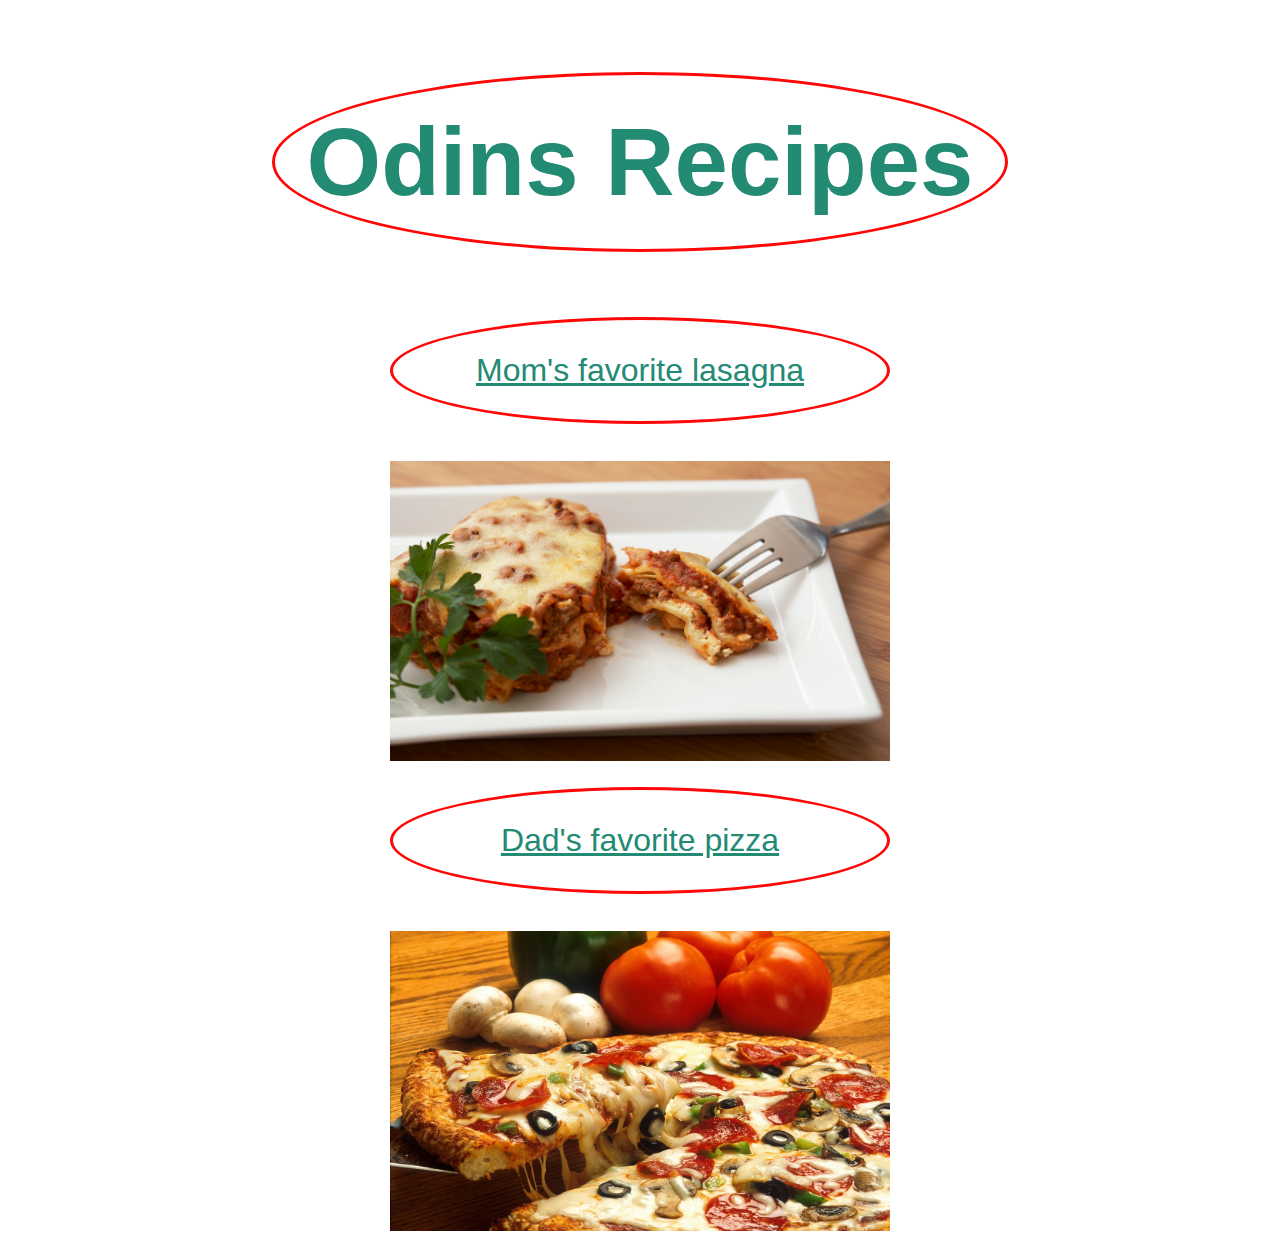
<file: index.html>
<!DOCTYPE html>
<html lang="en">
<head>
    <meta charset="UTF-8">
    <meta http-equiv="X-UA-Compatible" content="IE=edge">
    <meta name="viewport" content="width=device-width, initial-scale=1.0">
    <title>Document</title>
    <link rel="stylesheet" href="css/style.css">
</head>
<body>    
    <h1>Odins Recipes</h1>
    <a href="recipes/lasagna.html"><span>Mom's favorite lasagna</span> 
    <br/>
    <img src="pictures/lasagna.jpg" width="500" height="300">
    </a>
    <br/>
    <a href="recipes/pizza.html"><span>Dad's favorite pizza</span>
    <br/>    
    <img src="pictures/pizza.jpg"width="500" height="300">    
    </a>
</body>
</html>
</file>
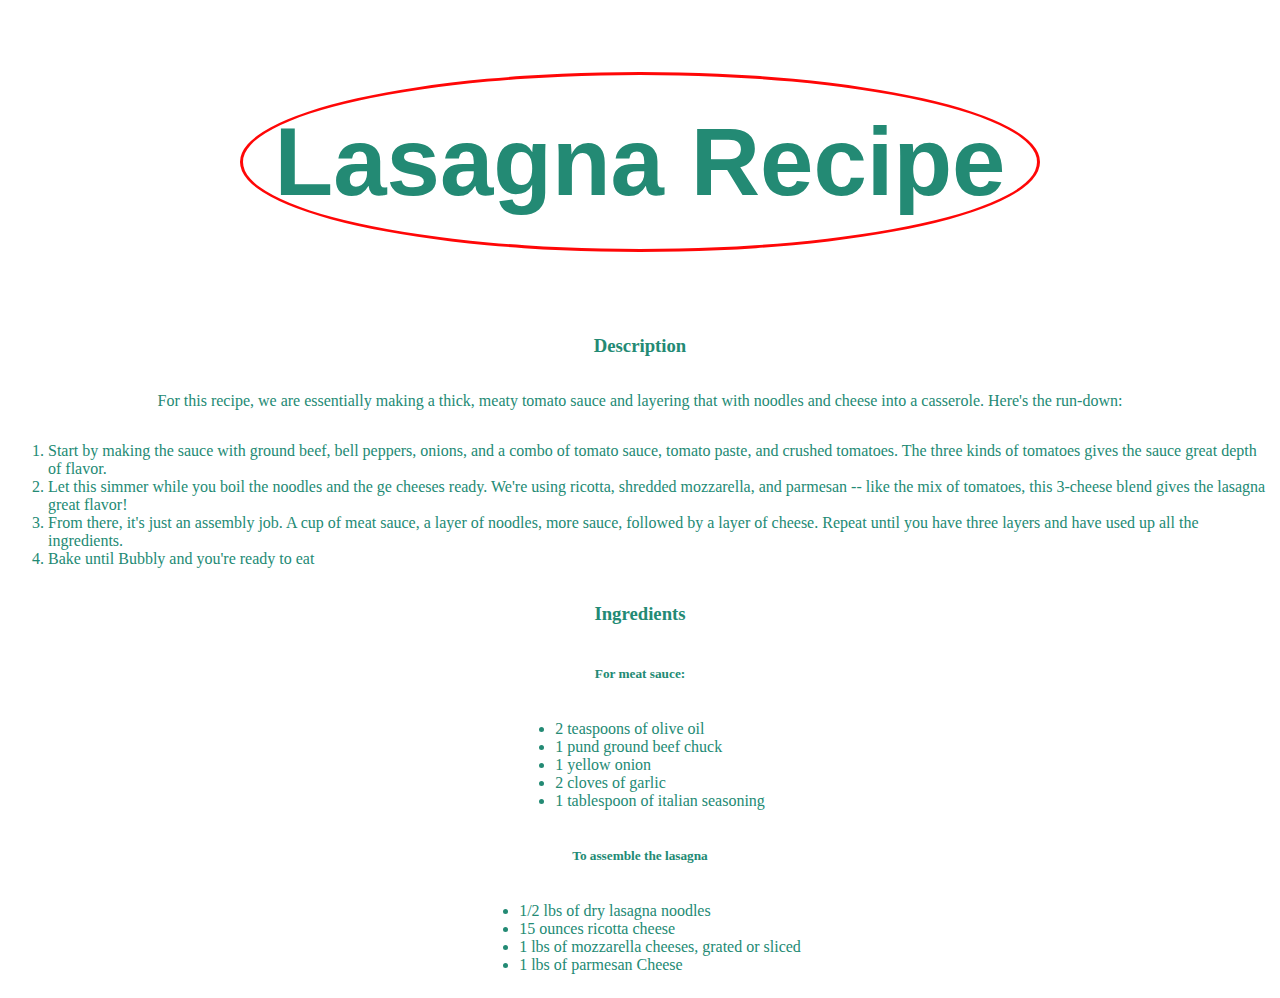
<file: recipes/lasagna.html>
<!DOCTYPE html>
<html lang="en">
  <head>
    <meta charset="UTF-8" />
    <meta http-equiv="X-UA-Compatible" content="IE=edge" />
    <meta name="viewport" content="width=device-width, initial-scale=1.0" />
    <title>Document</title>
    <link rel="stylesheet" href="../css/style.css">
  </head>
  <body>
    <h1>Lasagna Recipe</h1>
    <h3>Description</h3>
    <p>
      For this recipe, we are essentially making a thick, meaty tomato sauce and
      layering that with noodles and cheese into a casserole. Here's the
      run-down:
    </p>
    <ol>
      <li>
        Start by making the sauce with ground beef, bell peppers, onions, and a
        combo of tomato sauce, tomato paste, and crushed tomatoes. The three
        kinds of tomatoes gives the sauce great depth of flavor.
      </li>
      <li>
        Let this simmer while you boil the noodles and the ge cheeses ready.
        We're using ricotta, shredded mozzarella, and parmesan -- like the mix
        of tomatoes, this 3-cheese blend gives the lasagna great flavor!
      </li>
      <li>
        From there, it's just an assembly job. A cup of meat sauce, a layer of
        noodles, more sauce, followed by a layer of cheese. Repeat until you
        have three layers and have used up all the ingredients.
      </li>
      <li>Bake until Bubbly and you're ready to eat</li>
    </ol>
    <h3>Ingredients</h3>
    <h5>For meat sauce:</h5>
    <ul>
      <li>2 teaspoons of olive oil</li>
      <li>1 pund ground beef chuck</li>
      <li>1 yellow onion</li>
      <li>2 cloves of garlic</li>
      <li>1 tablespoon of italian seasoning</li>
    </ul>
    <h5>To assemble the lasagna</h5>
    <ul>
      <li>1/2 lbs of dry lasagna noodles</li>
      <li>15 ounces ricotta cheese</li>
      <li>1 lbs of mozzarella cheeses, grated or sliced</li>
      <li>1 lbs of parmesan Cheese</li>
    </ul>
  </body>
</html>
</file>
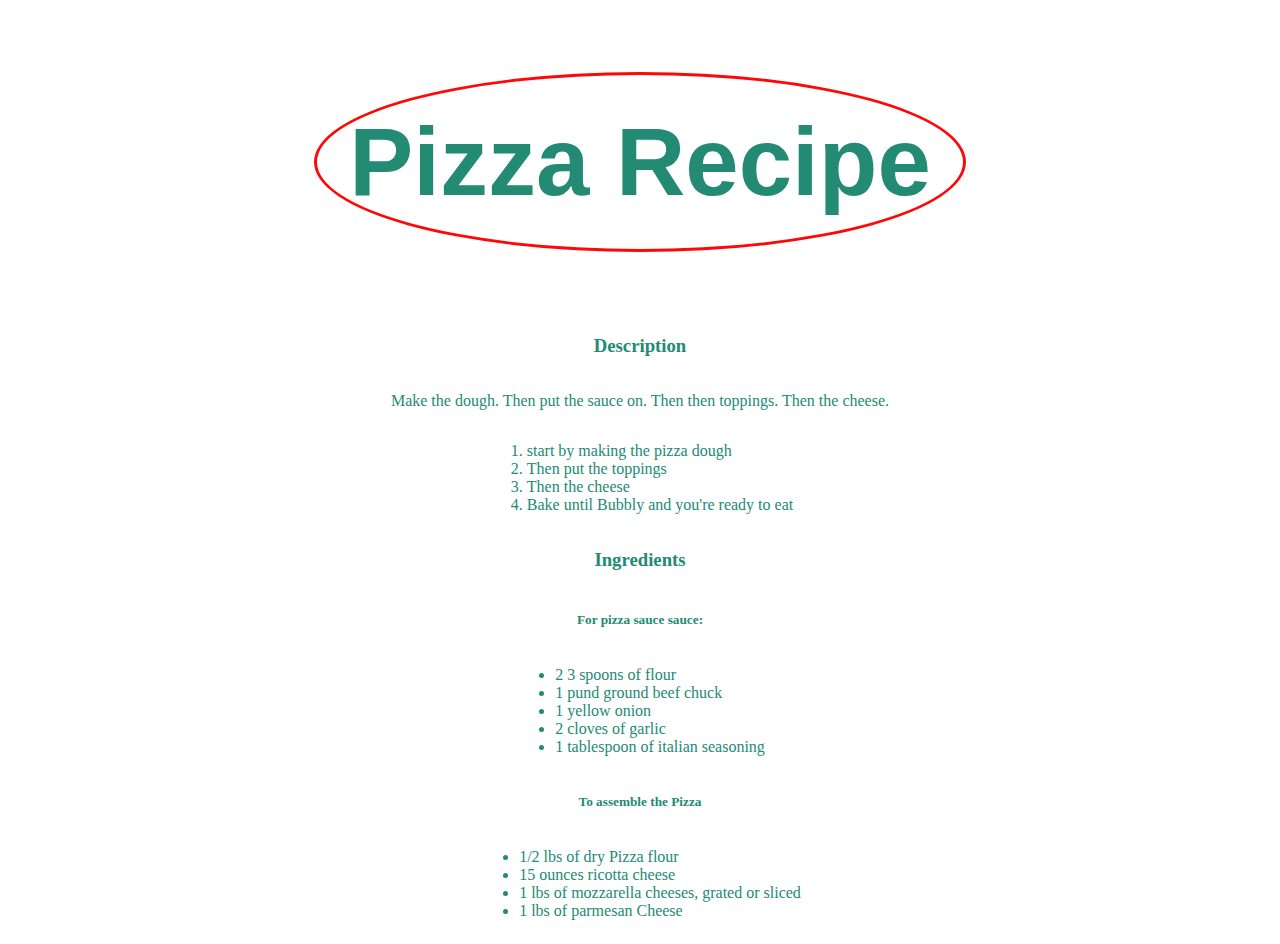
<file: recipes/pizza.html>
<!DOCTYPE html>
<html lang="en">
  <head>
    <meta charset="UTF-8" />
    <meta http-equiv="X-UA-Compatible" content="IE=edge" />
    <meta name="viewport" content="width=device-width, initial-scale=1.0" />
    <title>Document</title>
    <link rel="stylesheet" href="../css/style.css">
  </head>
  <body>
    <h1>Pizza Recipe</h1>
    <h3>Description</h3>
    <p>
      Make the dough. Then put the sauce on. Then then toppings. Then the
      cheese.
    </p>
    <ol>
      <li>start by making the pizza dough</li>
      <li>Then put the toppings</li>
      <li>Then the cheese</li>
      <li>Bake until Bubbly and you're ready to eat</li>
    </ol>
    <h3>Ingredients</h3>
    <h5>For pizza sauce sauce:</h5>
    <ul> 
      <li>2 3 spoons of flour</li>
      <li>1 pund ground beef chuck</li>
      <li>1 yellow onion</li>
      <li>2 cloves of garlic</li>
      <li>1 tablespoon of italian seasoning</li>
    </ul>
    <h5>To assemble the Pizza</h5>
    <ul>
      <li>1/2 lbs of dry Pizza flour</li>
      <li>15 ounces ricotta cheese</li>
      <li>1 lbs of mozzarella cheeses, grated or sliced</li>
      <li>1 lbs of parmesan Cheese</li>
    </ul>
  </body>
</html>
</file>
<file: css/style.css>
* {
  color: rgb(35, 138, 116);
}
body {
  display: flex;
  align-items: center;
  justify-content: center;
  flex-direction: column;
}
h1,
a span {
  font-family: "Franklin Gothic Medium", "Arial Narrow", Arial, sans-serif;
  border: medium solid rgb(255, 7, 7);
  border-radius: 50%;
  padding: 2rem;
}
h1 {
  font-size: 6rem;
}
a {
  font-size: 2rem;
}
a span {
  display:block;
  text-align: center;
}
</file>
